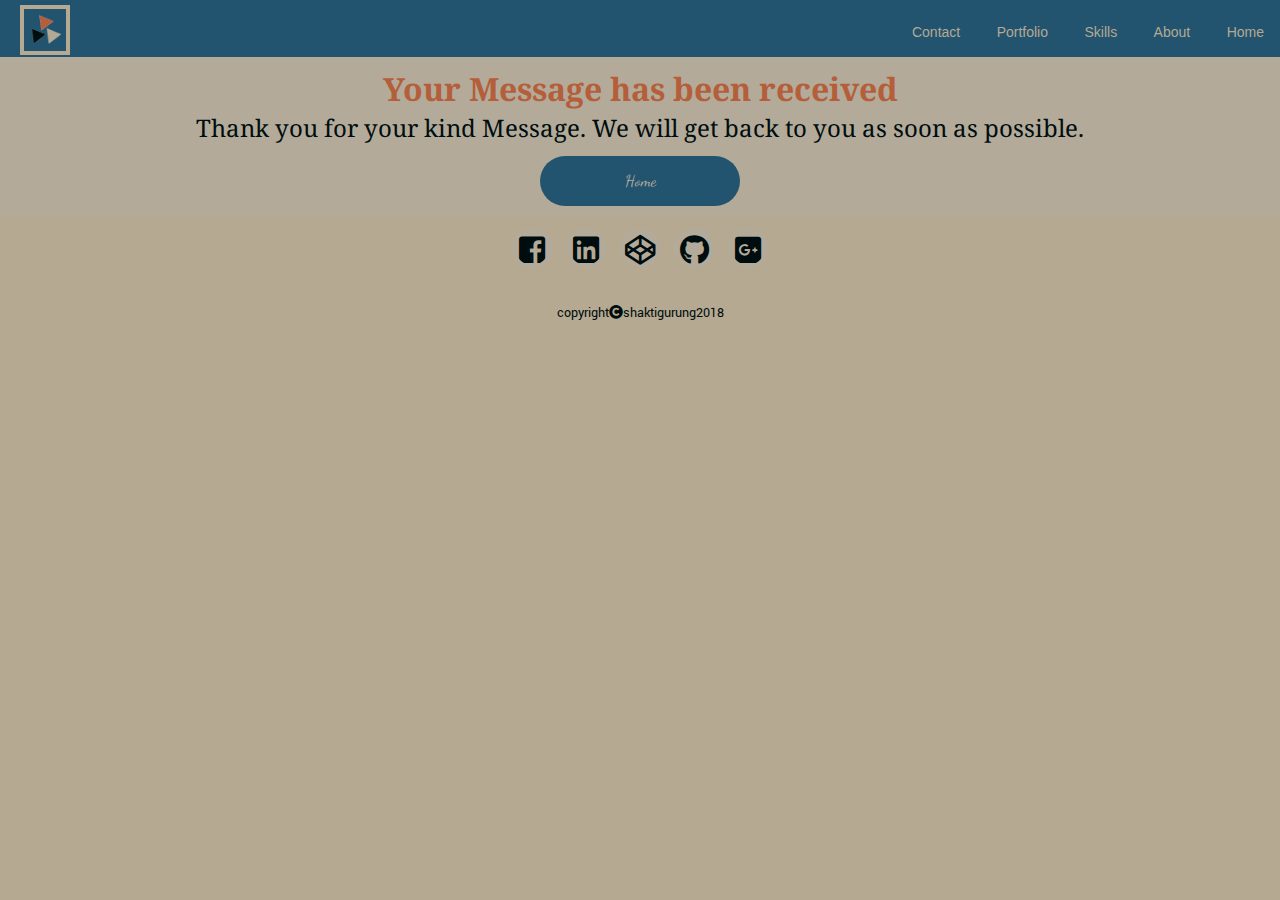
<file: success.html>
<!DOCTYPE html>
<html lang="en">

<head>

    <!--Important Meta Tags-->
    <meta charset="utf-8">
    <meta http-equiv="X-UA-Compatible" content="IE=edge">
    <meta name="viewport" content="width-device-width,initial-scale=1">

    <!--Title-->
    <title>Shakti Gurung</title>

    <!-- Favicon-->
    <link rel="shortcut icon" type="image/png" href="img/favicon/favicon.png">

    <!--Google Fonts -->
    <link href="https://fonts.googleapis.com/css?family=Dancing+Script|Pacifico|Yantramanav" rel="stylesheet">
    <link href="https://fonts.googleapis.com/css?family=Noto+Serif" rel="stylesheet">

    <!--Font Awesome -->
    <link rel="stylesheet" href="css/font-awesome/css/fontawesome-all.min.css">

    <!--Bootstrap CSS-->
    <link rel="stylesheet" href="css/bootstrap/bootstrap.css">
    
    <!--Owl-Carousel CSS-->
    <link rel="stylesheet" href="css/owl-carousel/owl.carousel.min.css">
    <link rel="stylesheet" href="css/owl-carousel/owl.theme.default.min.css">
    
    <!--Custom CSS-->
    <link rel="stylesheet" href="css/style.css">

</head>

<body>
  
    <!--Home-->
  
        <div class="menubar">
             <div class="logo">
                 <img src="img/preloader/Triangles.gif">
             </div>
            <span class="open-slide">
              <a href="#" onclick="openSlideMenu()">
                <svg width="30" height="30">
                    <path d="M0,5 30,5" stroke="#B5A992" stroke-width="5"/>
                    <path d="M0,14 30,14" stroke="#B5A992" stroke-width="5"/>
                    <path d="M0,23 30,23" stroke="#B5A992" stroke-width="5"/>
                </svg>
              </a>
            </span>

            <ul class="menubar-nav">
                <li><a href="#contact">Contact</a></li>
                <li><a href="#portfolio">Portfolio</a></li>
                <li><a href="#skill">Skills</a></li>
                <li><a href="#about">About</a></li>
                <li><a href="index.html">Home</a></li>
            </ul>
        </div>

        <div id="side-menu" class="side-nav">
            <a href="#" class="btn-close" onclick="closeSlideMenu()">&times;</a>
            <a href="index.html">Home</a>
            <a href="#about">About</a>
            <a href="#skill">Skills</a>
            <a href="#portfolio">Portfolio</a>
            <a href="#contact">Contact</a>
        </div>
  
   <!--Contact-->
<section id="contact">
    <div class="container">
         <div class="row">
             <div class="col-sm-12">   
                 <h2><strong>Your Message has been received </strong></h2>
                 <p>Thank you for your kind Message. We will get back to you as soon as possible.</p>
              </div> 
         </div>
         <div class="row">
             <div class="col-sm-12">
                 <button class="successbutton"><a href="index.html">Home</a></button>
             </div>
         </div>
         </div>
</section>
   <!--Contact Ends-->
   <!--Copyright starts-->
<section id="copyright">
    <div class="container">
         <div class="row">
              <div class="col-md-12"> 
               <ul class="social">
                     <li><a href="https://www.facebook.com/shakti.gurung" target="_blank"><i class="fab fa-facebook-square"></i></a></li>
                     <li><a href="https://www.linkedin.com/feed/" target="_blank"><i class="fab fa-linkedin"></i></a></li>
                     <li><a href="https://codepen.io/ShaktiGurung/" target="_blank"><i class="fab fa-codepen"></i></a></li>
                     <li><a href="https://github.com/shaktigurung" target="_blank"><i class="fab fa-github"></i></a></li>
                      <li><a href="https://myaccount.google.com/?utm_source=OGB&utm_medium=act" target="_blank"><i class="fab fa-google-plus-square"></i></a></li>
                 </ul>
             </div>
         </div>
         <div class="row">
           <div class="col-md-12"> 
            <p class="copyright">copyright<i class="fas fa-copyright"></i>shaktigurung2018 </p>
        </div>
        </div>
    </div>
</section>
<!--Copyright Ends-->
   
    <!-- Jquery CDN-->
    <script src="https://code.jquery.com/jquery-3.3.1.min.js" integrity="sha256-FgpCb/KJQlLNfOu91ta32o/NMZxltwRo8QtmkMRdAu8=" crossorigin="anonymous"></script>

    <!-- Bootstrap JavaScript -->
    <script src="js/bootstrap/bootstrap.js"></script>
    
     <!-- Owl-Carousel JavaScript-->
    <script src="js/owl-carousel/owl.carousel.min.js"> </script>
   
    <!--Custom JavaScript-->
    <script src="js/script.js"></script>
</body>

</html>
</file>
<file: css/style.css>
/*
====================================================
||||||Shakti Gurung Custom Style Sheet |||||
====================================================

/*====================================================
||||||Imports |||||
====================================================*/
/*====================================================
||||||Color Palette|||||
====================================================*/
/*====================================================
||||||Fonts |||||
====================================================*/
/*====================================================
||||||Mixin |||||
====================================================*/
/*====================================================
||||||HTML and Body |||||
====================================================*/
html,
body {
  height: 100%; }

body {
  color: #000D0E;
  background-color: #B5A992; }

h1,
h2,
h3,
h4,
h5,
h6 {
  font-family: "Noto Serif", serif; }

p {
  font-family: "Yantramanav", sans-serif;
  font-size: 14px;
  font-weight: 400;
  line-height: 24px; }

section {
  background: #B5A992;
  overflow: hidden; }

.nopadding {
  padding: 0; }

.nomargin {
  margin: 0; }

/*====================================================
||||||Preloader |||||
====================================================*/
#preloader {
  background-color: #F3F3F1;
  position: fixed;
  top: 0;
  bottom: 0;
  left: 0;
  right: 0;
  z-index: 9999; }

#status {
  background-image: url("../img/preloader/preloader.gif");
  background-repeat: no-repeat;
  width: 200px;
  height: 200px;
  position: absolute;
  left: 50%;
  top: 50%;
  margin-top: -100px;
  margin-left: -100px; }

/*====================================================
||||||Home |||||
====================================================*/
#home {
  background: none;
  height: 100%; }

#home-bg-video {
  position: fixed;
  top: 0;
  left: 0;
  min-height: 100%;
  min-width: 100%;
  width: 100%;
  height: 100%;
  overflow: hidden;
  z-index: -1;
  background: url("../video/home.jpeg") no-repeat;
  background-size: cover; }

#home-overlay {
  background-color: #225470;
  opacity: 0.85;
  height: 100%;
  width: 100%;
  position: fixed;
  top: 0;
  left: 0;
  z-index: -1; }

#home-content {
  position: absolute;
  top: 50%;
  left: 50%;
  transform: translate(-50%, -50%);
  width: 100%;
  height: 100%;
  display: table;
  z-index: 1; }

#home-content-inner {
  display: table-cell;
  vertical-align: middle; }

#home-heading h1 {
  font-family: 'Dancing Script', cursive;
  color: #B5A992;
  font-size: 65px;
  font-weight: 100;
  margin: 0;
  display: inline-block; }
  #home-heading h1 span {
    color: #B55E3A;
    font-weight: 500;
    text-transform: uppercase; }

#home-text p {
  color: #B5A992;
  font-size: 17px;
  font-weight: 100;
  margin: 8px 0 30px 0; }

/*====================================================
||||| Logo and Menu|||||
====================================================*/
.menubar {
  background-color: #225470;
  width: 100%;
  position: fixed;
  overflow: hidden;
  z-index: 99; }

.logo img {
  position: fixed;
  height: 50px;
  width: 50px;
  top: 5px;
  left: 20px;
  border: 4px solid #B5A992; }

.logo:hover img {
  border: 4px solid #B55E3A;
  -webkit-transition: all 0.5s;
  -moz-transition: all 0.5s;
  -o-transition: all 0.5s;
  transition: all 0.5s; }

.logo h1 {
  color: #B5A992; }
  .logo h1 span {
    color: #B55E3A; }

.logo:hover h1 {
  color: #B55E3A;
  border-bottom: 3px solid #B55E3A;
  -webkit-transition: all 0.5s;
  -moz-transition: all 0.5s;
  -o-transition: all 0.5s;
  transition: all 0.5s; }
  .logo:hover h1 span {
    color: #B5A992;
    -webkit-transition: all 0.5s;
    -moz-transition: all 0.5s;
    -o-transition: all 0.5s;
    transition: all 0.5s; }

.menubar a {
  display: block;
  color: #B5A992;
  text-align: center;
  padding: 14px 16px;
  text-decoration: none;
  font-size: 14px;
  direction: ltr; }

.menubar ul {
  margin: 8px 0 0 0;
  list-style: none; }

.menubar-nav {
  float: right; }
  .menubar-nav li {
    display: inline-block; }

.menubar a:hover {
  color: #B55E3A;
  -webkit-transition: all 0.5s;
  -moz-transition: all 0.5s;
  -o-transition: all 0.5s;
  transition: all 0.5s; }

.side-nav {
  height: 100%;
  width: 0;
  position: fixed;
  z-index: 99;
  top: 0;
  left: 0;
  background-color: #111;
  opacity: 0.9;
  overflow-x: hidden;
  padding-top: 60px;
  -webkit-transition: all 0.5s;
  -moz-transition: all 0.5s;
  -o-transition: all 0.5s;
  transition: all 0.5s; }
  .side-nav a {
    padding: 10px 10px 10px 30px;
    text-decoration: none;
    font-size: 22px;
    color: #B5A992;
    display: block;
    -webkit-transition: all 0.3s;
    -moz-transition: all 0.3s;
    -o-transition: all 0.3s;
    transition: all 0.3s; }
  .side-nav a:hover {
    color: #B55E3A; }
  .side-nav .btn-close {
    position: absolute;
    top: 0;
    right: 22px;
    font-size: 36px;
    margin-left: 50px; }

/*====================================================
  |||||Buttons|||||
  ====================================================*/
.btn-general {
  font-family: "Dancing Script", cursive;
  border-radius: 28px;
  text-transform: uppercase;
  margin: 0 6px;
  padding: 12px 46px 12px 46px;
  -webkit-transition: all 0.5s;
  -moz-transition: all 0.5s;
  -o-transition: all 0.5s;
  transition: all 0.5s;
  z-index: 1; }

.btn-home {
  color: #B5A992;
  border: 1px solid #B5A992; }
  .btn-home i {
    margin-left: 5px; }

.btn-home:hover,
.btn-home:focus {
  color: #F3F3F1;
  background-color: #B55E3A;
  border: 1px solid #B55E3A; }

/*====================================================
|||||Arrow down|||||
====================================================*/
#arrow-down {
  position: absolute;
  left: 50%;
  bottom: 20px;
  color: #B5A992;
  font-size: 32px;
  width: 32px;
  height: 32px;
  text-align: center;
  margin-left: -16px;
  z-index: 1; }

#arrow-down:hover,
#arrow-down:focus {
  color: #B55E3A; }

/*====================================================
|||||Content box|||||
====================================================*/
.content-box-lg {
  padding: 120px 0; }

.content-box-md {
  padding: 100px 0px; }

/*====================================================
|||||Vertical Headings|||||
====================================================*/
.vertical-heading hidden {
  overflow: hidden; }

.vertical-heading h5 {
  color: #F3F3F1;
  font-size: 14px;
  font-weight: 500;
  text-transform: uppercase;
  word-spacing: 5px;
  display: inline-block;
  -webkit-transform: rotate(-90deg);
  transform: rotate(-90deg);
  position: relative;
  top: 60px;
  left: -53px; }

.vertical-heading h2 {
  margin: 0 0 0 15px;
  font-size: 42px;
  font-weight: 100;
  line-height: 50px; }
  .vertical-heading h2 strong {
    color: #B55E3A;
    font-weight: bold; }

/*====================================================
|||||About 01|||||
====================================================*/
#about-01 {
  margin-bottom: 0; }

#about-left h5 {
  margin-left: 12px; }

.about-right p:first-child {
  margin-bottom: 30px; }

.about-right h2 {
  font-family: "Noto Serif", serif;
  font-size: 20px; }

.about-right p span {
  color: #B55E3A;
  font-weight: 500;
  text-transform: uppercase; }

#about-bottom {
  margin-top: 60px; }
  #about-bottom img {
    margin: 0 auto;
    width: 1024px;
    display: block; }

/*====================================================
|||||About 02|||||
====================================================*/
#about-02 {
  background-color: #B3AA99; }

.about-item {
  background-color: #B5A992;
  padding: 80px 30px;
  -webkit-box-shadow: 0 0 10px rgba(0, 0, 0, 0.1);
  box-shadow: 0 0 10px rgba(0, 0, 0, 0.1); }
  .about-item i {
    font-size: 42px;
    margin: 0; }
  .about-item h3 {
    font-size: 24px;
    margin-bottom: 10px; }
  .about-item hr {
    width: 45px;
    height: 3px;
    background-color: #B55E3A;
    margin: 0 auto;
    border: none; }
  .about-item p {
    margin-top: 20px;
    font-size: 1rem; }

/* Hover State*/
.about-item:hover {
  background-color: #B55E3A; }
  .about-item:hover i,
  .about-item:hover .about-item:hover h3,
  .about-item:hover .about-item:hover p {
    color: #B5A992; }
  .about-item:hover hr {
    background-color: #B5A992; }
  .about-item:hover i {
    -webkit-transform: translateY(-20px);
    -moz-transform: translateY(-20px);
    -ms-transform: translateY(-20px);
    -o-transform: translateY(-20px);
    transform: translateY(-20px); }

#about-bottom img {
  margin: 0 auto;
  width: 1024px;
  display: block;
  border-radius: 20px;
  -webkit-box-shadow: 0 0 20px rgba(0, 0, 0, 0.1);
  box-shadow: 0 0 20px rgba(0, 0, 0, 0.1); }

/*Smooth Transition */
.about-item,
.about-item i,
about-item hr {
  -webkit-transition: all 400ms ease-in-out;
  transition: all 400ms ease-in-out; }

/*====================================================
|||||Profile|||||
====================================================*/
.box1 {
  margin-top: 20px; }
  .box1 h3 {
    text-align: center;
    text-transform: capitalize;
    font-family: "Noto Serif", serif; }
  .box1 p {
    font-family: "Noto Serif", serif;
    text-align: justify; }

.card {
  width: 100%;
  height: 467px;
  border-radius: 15px;
  box-shadow: 0 5px 20px rgba(0, 0, 0, 0.3); }
  .card .img-box {
    -webkit-transform: translateY(-150px);
    -moz-transform: translateY(-150px);
    -ms-transform: translateY(-150px);
    -o-transform: translateY(-150px);
    transform: translateY(-150px); }

.img-box {
  position: absolute;
  top: 0;
  left: 0;
  width: 100%;
  height: 100%;
  -webkit-transition: all 0.5s;
  -moz-transition: all 0.5s;
  -o-transition: all 0.5s;
  transition: all 0.5s;
  z-index: 2;
  background: #000D0E; }
  .img-box img {
    width: 100%;
    -webkit-transition: all 0.5s;
    -moz-transition: all 0.5s;
    -o-transition: all 0.5s;
    transition: all 0.5s; }

.social-icon {
  position: absolute;
  top: 50%;
  left: 50%;
  transform: translate(-50%, -50%);
  z-index: 3;
  display: flex;
  margin: 0;
  padding: 0; }
  .social-icon li {
    list-style: none; }
    .social-icon li a {
      color: #000D0E;
      width: 40px;
      height: 40px;
      background: #B3AA99;
      margin: 0 5px;
      text-align: center;
      font-size: 30px;
      display: block;
      border-radius: 50%;
      position: relative;
      overflow: hidden;
      border: 3px solid #B3AA99;
      -webkit-transition: all 0.5s;
      -moz-transition: all 0.5s;
      -o-transition: all 0.5s;
      transition: all 0.5s;
      -webkit-transform: translateY(250px);
      -moz-transform: translateY(250px);
      -ms-transform: translateY(250px);
      -o-transform: translateY(250px);
      transform: translateY(250px);
      opacity: 0; }

.card:hover .social-icon li a {
  -webkit-transform: translateY(0px);
  -moz-transform: translateY(0px);
  -ms-transform: translateY(0px);
  -o-transform: translateY(0px);
  transform: translateY(0px);
  opacity: 1; }
  .card:hover .social-icon li a .fa {
    -webkit-transition: all 0.5s;
    -moz-transition: all 0.5s;
    -o-transition: all 0.5s;
    transition: all 0.5s;
    font-size: 24px;
    line-height: 50px; }
  .card:hover .social-icon li a a:hover .fa {
    transform: rotateY(360deg);
    opacity: 1; }

.card:hover .social-icon li:nth-child(1) a {
  transition-delay: 0s; }

.card:hover .social-icon li:nth-child(2) a {
  transition-delay: 0.2s; }

.card:hover .social-icon li:nth-child(3) a {
  transition-delay: 0.4s; }

/* Hover Effect on Social Icon */
.social-icon li:nth-child(1):hover a {
  color: #0077B5;
  border-color: transparent;
  opacity: 0.7; }

.social-icon li:nth-child(2):hover a {
  color: #000D0E;
  border-color: transparent;
  opacity: 0.7; }

.social-icon li:nth-child(3):hover a {
  color: #000D0E;
  border-color: transparent;
  opacity: 0.7; }

/* Profile Details */
.details {
  z-index: 4;
  bottom: 0;
  left: 0;
  position: absolute;
  background: #F3F3F1;
  box-sizing: border-box;
  z-index: 1; }
  .details h2 {
    margin: 10px 0 0;
    text-align: center;
    padding: 0; }
    .details h2 span {
      color: #464941;
      font-size: 16px; }
  .details p {
    font-family: "Noto Serif", serif;
    font-size: 18px;
    text-align: center; }

/*====================================================
  ||||| Skills|||||
  ====================================================*/
#skills {
  background-color: #B3AA99;
  -webkit-box-shadow: 0 0 10px rgba(0, 0, 0, 0.1);
  box-shadow: 0 0 10px rgba(0, 0, 0, 0.1);
  -webkit-transition: all 400ms ease-in-out;
  transition: all 400ms ease-in-out; }
  #skills .about-right p {
    font-family: "Noto Serif", serif; }

#skill-left .vertical-heading {
  min-height: 160px; }

.skill {
  margin: 8px;
  position: relative; }

.skill-overlay {
  background-color: #225470;
  opacity: 0;
  position: absolute;
  top: 0;
  left: 0;
  width: 100%;
  height: 100%;
  -webkit-transition: all 300ms linear;
  transition: all 300ms linear; }

.skill-info {
  width: 100%;
  height: 100%;
  padding: 80px 0px; }
  .skill-info h6 {
    color: #B55E3A;
    font-size: 16px;
    margin: 0; }
  .skill-info p {
    color: #B5A992; }

.skill:hover .skill-overlay {
  opacity: 1; }

#skills:hover {
  background-color: #B55E3A; }

/*====================================================
||||| Skill Progress bar|||||
====================================================*/
.skillbar {
  background-color: #B5A992;
  margin: 10px 0px; }
  .skillbar h3 {
    font-size: 24px;
    margin-top: 5px; }

.skillheader i {
  font-size: 42px;
  margin: 0; }

.main {
  margin: 50px auto;
  width: 90%; }
  .main i {
    font-size: 1rem; }

.progressBar {
  position: relative;
  width: 100%;
  height: 40px;
  background: #eeeeee;
  margin-bottom: 20px;
  border-radius: 5px;
  box-shadow: 0 1px 2px #222;
  z-index: 1; }

.title {
  position: absolute;
  width: 120px;
  height: 40px;
  padding-left: 10px;
  float: left;
  font-weight: bold;
  color: #fff;
  line-height: 2.5;
  z-index: 10000;
  border-top-left-radius: 5px;
  border-bottom-left-radius: 5px;
  box-shadow: 2px 0 2px #333;
  text-shadow: 1px 1px 1px #000; }
  .title img {
    width: 20px;
    height: 15px;
    background-color: white; }

.progress_value {
  position: relative;
  float: right;
  padding-right: 10px;
  line-height: 2.5;
  font-weight: bold;
  color: #455a64;
  z-index: 10000; }

.progress {
  height: 40px;
  position: absolute;
  border-radius: 5px;
  box-shadow: 2px 0 2px #555; }

.htmlColor {
  background: #F16528; }

.cssColor {
  background: #0C73B8; }

.sassColor {
  background: #cf649a; }

.jsColor {
  background: #E5BB31; }

.phpColor {
  background: #767BB3; }

.jqueryColor {
  background: #0669AD; }

.mysqlColor {
  background: #f29111; }

.rubyColor {
  background: #841f19; }

.bootstrapColor {
  background: #7745C8; }

.drupalColor {
  background: #0978BF; }

.wordpressColor {
  background: #2BA5D4; }

.gitColor {
  background: #DE4C35; }

.githubColor {
  background: #161614; }

.reactColor {
  background: #02ceef; }

.reduxColor {
  background: #764abb; }

.expressColor {
  background: #B9B9B9; }

.railsColor {
  background: #cd362c; }

.mongodbColor {
  background: #3B7A48; }

.nodeColor {
  background: #75AC64; }

.typeScriptColor {
  background: #284E80; }

.graphqlColor {
  background: #E24998; }

/**** Bar Colors****/
.html {
  background: #F16528; }

.css {
  background: #0C73B8; }

.js {
  background: #E5BB31; }

.sass {
  background: #cf649a; }

.php {
  background: #767BB3; }

.jquery {
  background: #0669AD; }

.mysql {
  background: #f29111; }

.ruby {
  background: #841f19; }

.bootstrap {
  background: #7745C8; }

.drupal {
  background: #0978BF; }

.wordpress {
  background: #2BA5D4; }

.git {
  background: #DE4C35; }

.github {
  background: #161614; }

.node {
  background: #75AC64; }

.express {
  background: #B9B9B9; }

.react {
  background: #02ceef; }

.redux {
  background: #764abb; }

.rails {
  background: #cd362c; }

.mongodb {
  background: #3B7A48; }

.typeScript {
  background: #284E80; }

.graphql {
  background: #E24998; }

/*====================================================
|||||Portfolio|||||
====================================================*/
#portfolio img {
  margin: 10px 0px 10px 0px; 
  min-height: 230px;
  min-width: 350px;
}

.content-area {
  padding-top: 4px; }

.portfolio-item {
  position: relative;
  width: 100%;
  height: 100%;
  overflow: hidden;
  display: block;
  margin-bottom: 30px; }
  .portfolio-item h4 {
    margin-top: -40px;
    font-weight: 400;
    text-transform: uppercase;
    font-size: 2rem;
    letter-spacing: 1px;
    color: #B5A992; }
  .portfolio-item span {
    text-transform: capitalize;
    letter-spacing: 2px;
    font-weight: 100;
    font-size: 1rem;
    color: #B55E3A; }
  .portfolio-item p {
    text-transform: capitalize;
    letter-spacing: 2px;
    font-weight: 100;
    font-size: 1rem; }

.hover-bg {
  position: absolute;
  background-color: #225470;
  width: 100%;
  height: 100%;
  opacity: 0;
  -webkit-transition: all 0.5s;
  -moz-transition: all 0.5s;
  -o-transition: all 0.5s;
  transition: all 0.5s; }

.hover-txt {
  padding: 30px 30px 40px 30px;
  position: absolute;
  bottom: 0;
  color: #B5A992;
  -webkit-backface-visibility: hidden;
  backface-visibility: hidden;
  -webkit-transition: all 0.5s;
  -moz-transition: all 0.5s;
  -o-transition: all 0.5s;
  transition: all 0.5s;
  -webkit-transform: translateY(-100px);
  -moz-transform: translateY(-100px);
  -ms-transform: translateY(-100px);
  -o-transform: translateY(-100px);
  transform: translateY(-100px); }

.portfolio-item:hover .hover-bg {
  opacity: 0.9; }
  .portfolio-item:hover .hover-bg .hover-txt {
    -webkit-transform: translateY(0);
    -moz-transform: translateY(0);
    -ms-transform: translateY(0);
    -o-transform: translateY(0);
    transform: translateY(0); }

/* Layout
====================*/
/* Menu Style*/
.layout a.menu-toggle {
  background-color: #F3F3F1;
  color: #B5A992; }

/* Index Style - Box Portfolio */
.layout .portfolio-item {
  margin: 0; }
  .layout .portfolio-item i {
    font-size: 60px; }

.layout .hover-txt {
  text-align: center;
  padding: 25% 0;
  position: inherit; }

.layout .hover-bg {
  padding: 20px; }

.border {
  border: 4px solid #B5A992;
  display: block;
  height: 100%;
  width: 100%; }

.layout .hover-txt,
.layout .hover-txt h4,
.layout .hover-txt span {
  -webkit-transition: all 0.5s;
  -moz-transition: all 0.5s;
  -o-transition: all 0.5s;
  transition: all 0.5s;
  -webkit-transform: translateY(-100px);
  -moz-transform: translateY(-100px);
  -ms-transform: translateY(-100px);
  -o-transform: translateY(-100px);
  transform: translateY(-100px); }

.layout .hover-txt:hover,
.layout .hover-txt:hover h4,
.layout .hover-txt:hover span {
  -webkit-transform: translateY(0);
  -moz-transform: translateY(0);
  -ms-transform: translateY(0);
  -o-transform: translateY(0);
  transform: translateY(0); }

/*====================================================
|||||Contact|||||
====================================================*/
#contact {
  background-color: #B3AA99;
  padding: 50px 0px 10px 0px; }
  #contact h2 {
    margin-top: 20px;
    text-align: center;
    font-size: 2rem; }
    #contact h2 strong {
      color: #B55E3A;
      font-weight: bold; }
  #contact p {
    text-align: center;
    font-size: 1.5rem;
    font-family: "Noto Serif", serif; }

.formBox {
  margin-top: 0px;
  padding: 50px; }

.inputBox {
  position: relative;
  box-sizing: border-box;
  margin-bottom: 40px; }

.input {
  position: relative;
  width: 100%;
  height: 50px;
  background: transparent;
  border: none;
  outline: none;
  font-size: 1rem;
  border-bottom: 2px solid #B55E3A;
  opacity: 0.7; }

.inputText {
  position: absolute;
  line-height: 50px;
  font-size: 1rem;
  transition: .5s;
  opacity: 0.5; }

textarea {
  height: 100px !important;
  margin-top: 15px; }

.focus .inputText {
  -webkit-transform: translateY(-15px);
  -moz-transform: translateY(-15px);
  -ms-transform: translateY(-15px);
  -o-transform: translateY(-15px);
  transform: translateY(-15px);
  font-size: 1rem;
  opacity: 1;
  color: #B55E3A; }

.button {
  width: 100%;
  background: #B55E3A;
  color: #B3AA99;
  border: none;
  outline: none;
  height: 50px;
  font-size: 1rem; }

.successbutton {
  font-family: "Dancing Script", cursive;
  border-radius: 28px;
  -webkit-transition: all 0.5s;
  -moz-transition: all 0.5s;
  -o-transition: all 0.5s;
  transition: all 0.5s;
  z-index: 1;
  width: 200px;
  height: 100px;
  justify-content: center;
  background: #225470;
  color: #B3AA99;
  border: none;
  outline: none;
  height: 50px;
  font-size: 1rem; }

button {
  margin: auto;
  display: block; }

.successbutton a {
  color: #B3AA99;
  list-style: none;
  text-decoration: none; }

.successbutton:hover,
.successbutton:focus {
  color: #F3F3F1;
  background-color: #B55E3A;
  border: 1px solid #B55E3A; }

/*====================================================
|||||Copyright|||||
====================================================*/
.copyright {
  text-align: center; }

ul.social {
  padding: 0 0 10px 0;
  margin-top: 10px;
  text-align: center; }
  ul.social li {
    display: inline-block;
    list-style: none;
    padding: 0.1rem;
    margin: 0 0.2rem; }
    ul.social li a {
      color: #000D0E;
      width: 40px;
      height: 40px;
      background: #B3AA99;
      text-align: center;
      line-height: 40px;
      font-size: 30px;
      display: block;
      border-radius: 50%;
      position: relative;
      overflow: hidden;
      border: 3px solid #B3AA99; }

ul li a .fa {
  position: relative;
  color: #262626;
  transition: .5s; }

ul.social li:nth-child(1) a:hover {
  color: #0077B5;
  border-color: transparent;
  opacity: 0.7; }

ul.social li:nth-child(2) a:hover {
  color: #000D0E;
  border-color: transparent;
  opacity: 0.7; }

ul.social li:nth-child(3) a:hover {
  color: #000D0E;
  border-color: transparent;
  opacity: 0.7; }

/*====================================================
  |||||Media Queries|||||
  ====================================================*/
@media (max-width: 1024px) {
  .main {
    width: 90%; } }
@media (max-width: 568px) {
  .menubar-nav {
    display: none; } }
@media (min-width: 568px) {
  .open-slide {
    display: none; } }
@media (min-width: 768px) {
  .portfolio-item h4 {
    font-weight: 400;
    font-size: 1.5rem; }
  .portfolio-item span {
    font-size: 1rem; }
  .portfolio-item p {
    font-size: 1rem; } }
@media (min-width: 768px) {
  .img-box img {
    position: absolute;
    top: 0;
    left: 0;
    width: 100%;
    height: 100%;
    -webkit-transition: all 0.5s;
    -moz-transition: all 0.5s;
    -o-transition: all 0.5s;
    transition: all 0.5s;
    z-index: 2;
    background: #000D0E; }

  .card .img-box {
    transform: none; }

  .card:hover .img-box {
    transform: translateY(-160px); } }
@media (min-width: 382px) {
  .card {
    margin-top: 160px; } }
#thankyou {
  margin-top: 180px;
  background-color: #B3AA99;
  padding: 50px 0px 10px 0px; }
  #thankyou h2 {
    margin-top: 20px;
    text-align: center;
    font-size: 2rem; }
    #thankyou h2 strong {
      color: #B55E3A;
      font-weight: bold; }
  #thankyou p {
    text-align: center;
    font-size: 1.5rem;
    font-family: "Noto Serif", serif; }

/*====================================================
  |||||StyleSheet Ends|||||
====================================================*/

/*# sourceMappingURL=style.css.map */
</file>
